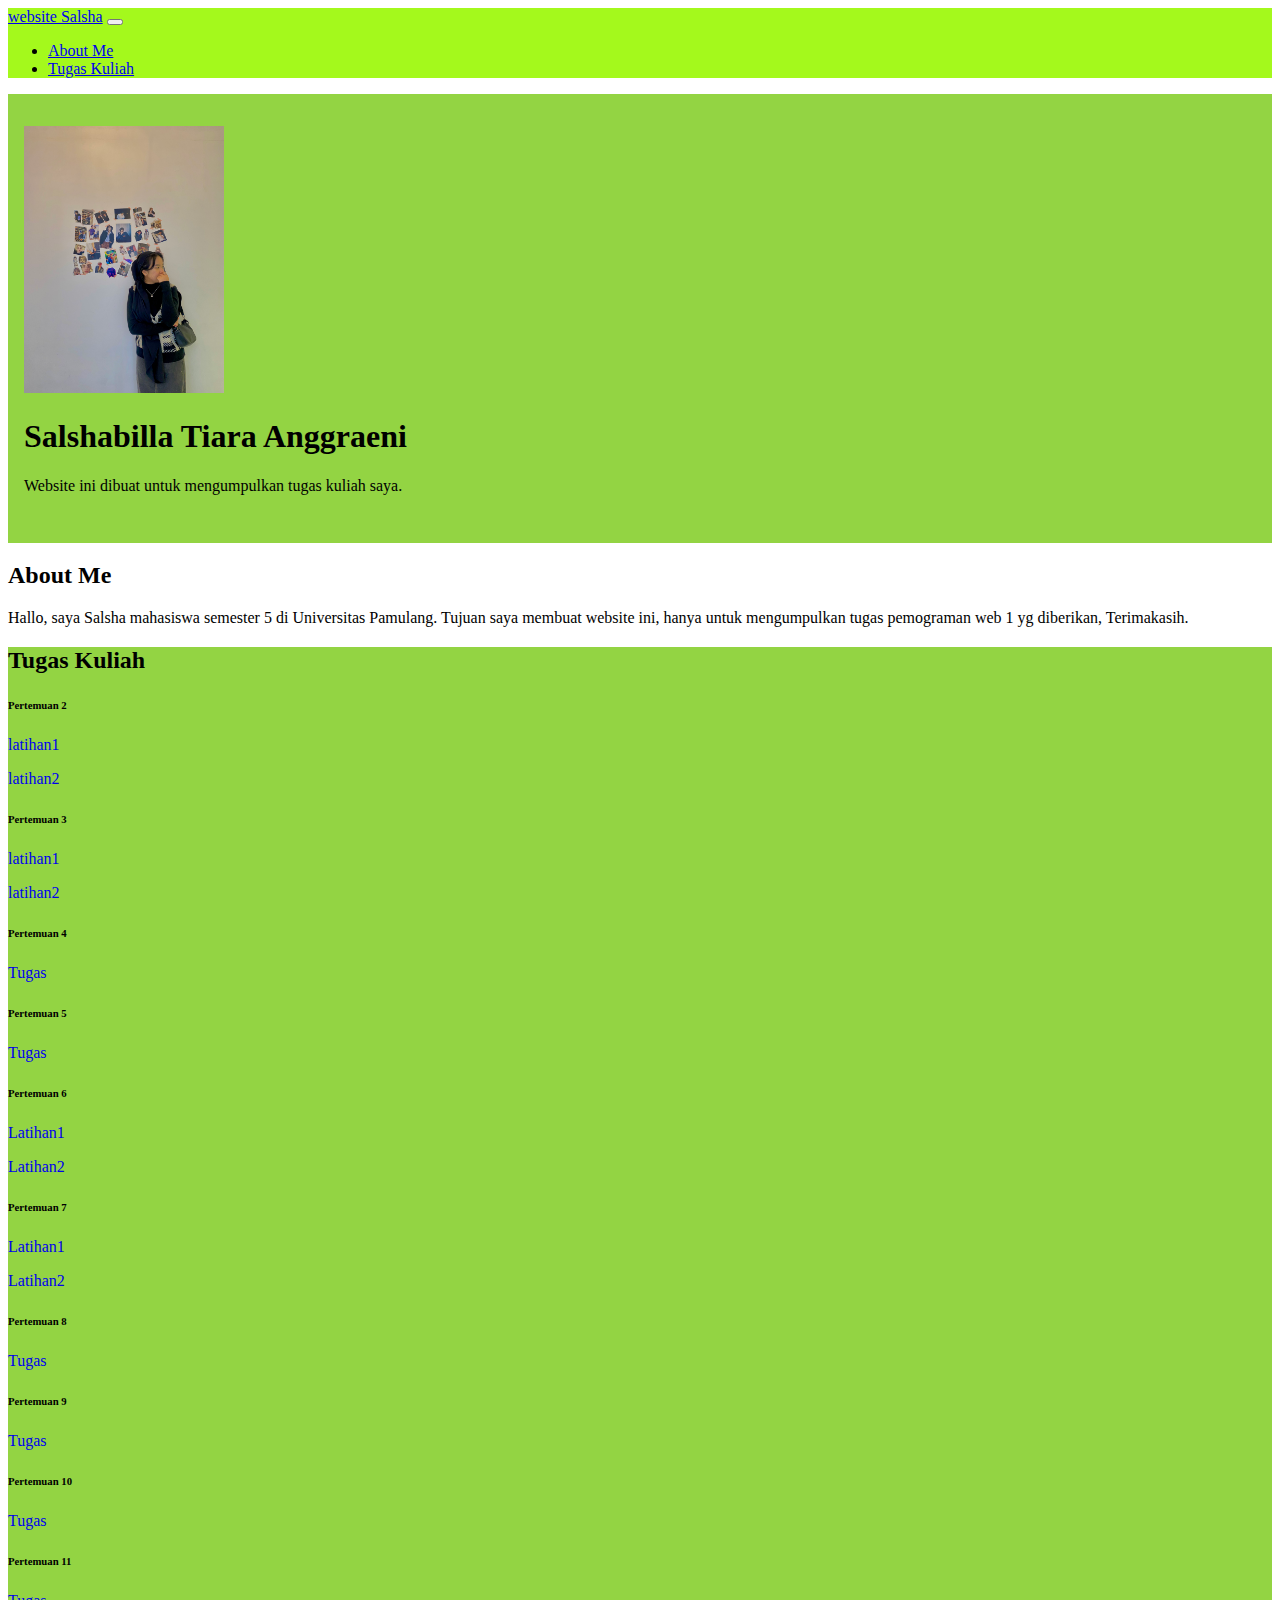
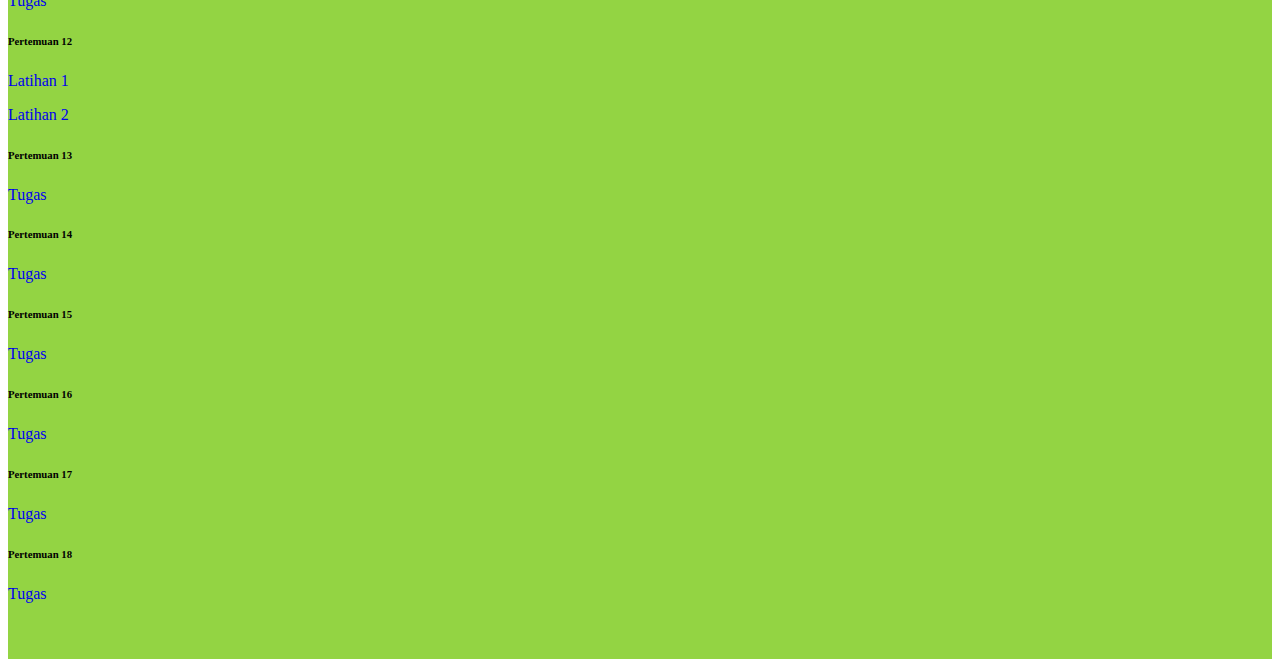
<file: index.html>
<!DOCTYPE html>
<html lang="en">
  <head>
    <!-- Required meta tags -->
    <meta charset="utf-8" />
    <meta name="viewport" content="width=device-width, initial-scale=1" />

    <!-- Bootstrap CSS -->
    <link href="https://cdn.jsdelivr.net/npm/bootstrap@5.0.2/dist/css/bootstrap.min.css" rel="stylesheet" integrity="sha384-EVSTQN3/azprG1Anm3QDgpJLIm9Nao0Yz1ztcQTwFspd3yD65VohhpuuCOmLASjC" crossorigin="anonymous" />

    <!-- my CSS -->
    <link rel="stylesheet" href="styles.css" />
    <title>website Salsha</title>
  </head>
  <body>
    <!-- navbar -->
    <nav class="navbar navbar-expand-lg navbar-light shadow-sm" style="background-color: #a4f91c">
      <div class="container">
        <a class="navbar-brand" href="#">website Salsha</a>
        <button class="navbar-toggler" type="button" data-bs-toggle="collapse" data-bs-target="#navbarNav" aria-controls="navbarNav" aria-expanded="false" aria-label="Toggle navigation">
          <span class="navbar-toggler-icon"></span>
        </button>
        <div class="collapse navbar-collapse" id="navbarNav">
          <ul class="navbar-nav ms-auto">
            <li class="nav-item">
              <a class="nav-link active" aria-current="page" href="#">About Me</a>
            </li>
            <li class="nav-item">
              <a class="nav-link active" aria-current="page" href="#">Tugas Kuliah</a>
            </li>
          </ul>
        </div>
      </div>
    </nav>
    <!-- akhir navbar-->
    <!-- jumbotron-->
    <section class="jumbotron text-center">
      <img src="img/salsha.jpeg" alt="Salshabilla Tiara" width="200" class="rounded-circle img-thumbnail" />
      <h1 class="display-4">Salshabilla Tiara Anggraeni</h1>
      <p class="lead">Website ini dibuat untuk mengumpulkan tugas kuliah saya.</p>
    </section>
    <!-- akhir jumbotron-->

    <!-- About me-->
    <section id="About">
      <div class="container">
        <div class="row text-center">
          <div class="col">
            <h2>About Me</h2>
          </div>
        </div>
        <div class="row justify-content-center fs-5 text-center">
          <div class="col-4">
            <p>Hallo, saya Salsha mahasiswa semester 5 di Universitas Pamulang. Tujuan saya membuat website ini, hanya untuk mengumpulkan tugas pemograman web 1 yg diberikan, Terimakasih.</p>
          </div>
        </div>
      </div>
    </section>
    <!-- akhir About me-->

    <!-- Tugas kuliah-->
    <section id="project" style="padding-bottom: 40px;">
      <div class="container">
        <div class="row text-center">
          <div class="col">
            <h2>Tugas Kuliah</h2>
          </div>
        </div>
        <div class="row text-center">
          <div class="col-2">
            <div class="card m-3">
              <div class="card-body">
                <h6>Pertemuan 2</h6>
                <p class="card-text"><a href="latihan21.html"  style="text-decoration: none;">latihan1</a></p>
                <p class="card-text"><a href="latihan22.html" style="text-decoration: none;">latihan2</a></p>
              </div>
            </div>
          </div>
          <div class="col-2">
            <div class="card m-3">
              <div class="card-body">
                <h6>Pertemuan 3</h6>
                <p class="card-text"><a href="latihan31.html" style="text-decoration: none;">latihan1</a></p>
                <p class="card-text"><a href="latihan32.html" style="text-decoration: none;">latihan2</a></p>
              </div>
            </div>
          </div>
          <div class="col-2">
            <div class="card m-3">
              <div class="card-body">
                <h6>Pertemuan 4</h6>
                <p class="card-text"><a href="pertemuan4.html" style="text-decoration: none;">Tugas</a></p>
              </div>
            </div>
          </div>
          <div class="col-2">
            <div class="card m-3">
              <div class="card-body">
                <h6>Pertemuan 5</h6>
                <p class="card-text"><a href="home5.html" style="text-decoration: none;">Tugas</a></p>
              </div>
            </div>
          </div>
          <div class="col-2">
            <div class="card m-3">
              <div class="card-body">
                <h6>Pertemuan 6</h6>
                <p class="card-text"><a href="latihan61.html" style="text-decoration: none;">Latihan1</a></p>
                <p class="card-text"><a href="latihan62.html" style="text-decoration: none;">Latihan2</a></p>
              </div>
            </div>
          </div>
          <div class="col-2">
            <div class="card m-3">
              <div class="card-body">
                <h6>Pertemuan 7</h6>
                <p class="card-text"><a href="latihan71.html" style="text-decoration: none;">Latihan1</a></p>
                <p class="card-text"><a href="latihan72.html" style="text-decoration: none;">Latihan2</a></p>
              </div>
            </div>
          </div>
          <div class="col-2">
            <div class="card m-3">
              <div class="card-body">
                <h6>Pertemuan 8</h6>
                <p class="card-text"><a href="latihan81.html" style="text-decoration: none;">Tugas</a></p>
              </div>
            </div>
          </div>
          <div class="col-2">
            <div class="card m-3">
              <div class="card-body">
                <h6>Pertemuan 9</h6>
                <p class="card-text"><a href="index9.html" style="text-decoration: none;">Tugas</a></p>
              </div>
            </div>
          </div>
          <div class="col-2">
            <div class="card m-3">
              <div class="card-body">
                <h6>Pertemuan 10</h6>
                <p class="card-text"><a href="iframe.html" style="text-decoration: none;">Tugas</a></p>
              </div>
            </div>
          </div>
          <div class="col-2">
            <div class="card m-3">
              <div class="card-body">
                <h6>Pertemuan 11</h6>
                <p class="card-text"><a href="index11.html" style="text-decoration: none;">Tugas</a></p>
              </div>
            </div>
          </div>
          <div class="col-2">
            <div class="card m-3">
              <div class="card-body">
                <h6>Pertemuan 12</h6>
                <p class="card-text"><a href="lat121.html" style="text-decoration: none;">Latihan 1</a></p>
                <p class="card-text"><a href="lat122.html" style="text-decoration: none;">Latihan 2</a></p>
              </div>
            </div>
          </div>
          <div class="col-2">
            <div class="card m-3">
              <div class="card-body">
                <h6>Pertemuan 13</h6>
                <p class="card-text"><a href="index13.html" style="text-decoration: none;">Tugas</a></p>
              </div>
            </div>
          </div>
          <div class="col-2">
            <div class="card m-3">
              <div class="card-body">
                <h6>Pertemuan 14</h6>
                <p class="card-text"><a href="index14.html" style="text-decoration: none;">Tugas</a></p>
              </div>
            </div>
          </div>
          <div class="col-2">
            <div class="card m-3">
              <div class="card-body">
                <h6>Pertemuan 15</h6>
                <p class="card-text"><a href="index15.html" style="text-decoration: none;">Tugas</a></p>
              </div>
            </div>
          </div>
          <div class="col-2">
            <div class="card m-3">
              <div class="card-body">
                <h6>Pertemuan 16</h6>
                <p class="card-text"><a href="index16.html" style="text-decoration: none;">Tugas</a></p>
              </div>
            </div>
          </div>
          <div class="col-2">
            <div class="card m-3">
              <div class="card-body">
                <h6>Pertemuan 17</h6>
                <p class="card-text"><a href="index17.html" style="text-decoration: none;">Tugas</a></p>
              </div>
            </div>
          </div>
          <div class="col-2">
            <div class="card m-3">
              <div class="card-body">
                <h6>Pertemuan 18</h6>
                <p class="card-text"><a href="https://portofolio-salshabilla-tiara-anggraeni-05-tplm-001.vercel.app/" style="text-decoration: none;">Tugas</a></p>
              </div>
            </div>
          </div>
        </div>
      </div>
    </section>

    <!-- akhir Tugas kuliah-->
    <!-- Optional JavaScript; choose one of the two! -->

    <!-- Option 1: Bootstrap Bundle with Popper -->
    <script src="https://cdn.jsdelivr.net/npm/bootstrap@5.0.2/dist/js/bootstrap.bundle.min.js" integrity="sha384-MrcW6ZMFYlzcLA8Nl+NtUVF0sA7MsXsP1UyJoMp4YLEuNSfAP+JcXn/tWtIaxVXM" crossorigin="anonymous"></script>

    <!-- Option 2: Separate Popper and Bootstrap JS -->
    <!--
    <script src="https://cdn.jsdelivr.net/npm/@popperjs/core@2.9.2/dist/umd/popper.min.js" integrity="sha384-IQsoLXl5PILFhosVNubq5LC7Qb9DXgDA9i+tQ8Zj3iwWAwPtgFTxbJ8NT4GN1R8p" crossorigin="anonymous"></script>
    <script src="https://cdn.jsdelivr.net/npm/bootstrap@5.0.2/dist/js/bootstrap.min.js" integrity="sha384-cVKIPhGWiC2Al4u+LWgxfKTRIcfu0JTxR+EQDz/bgldoEyl4H0zUF0QKbrJ0EcQF" crossorigin="anonymous"></script>
    -->
  </body>
</html>
</file>
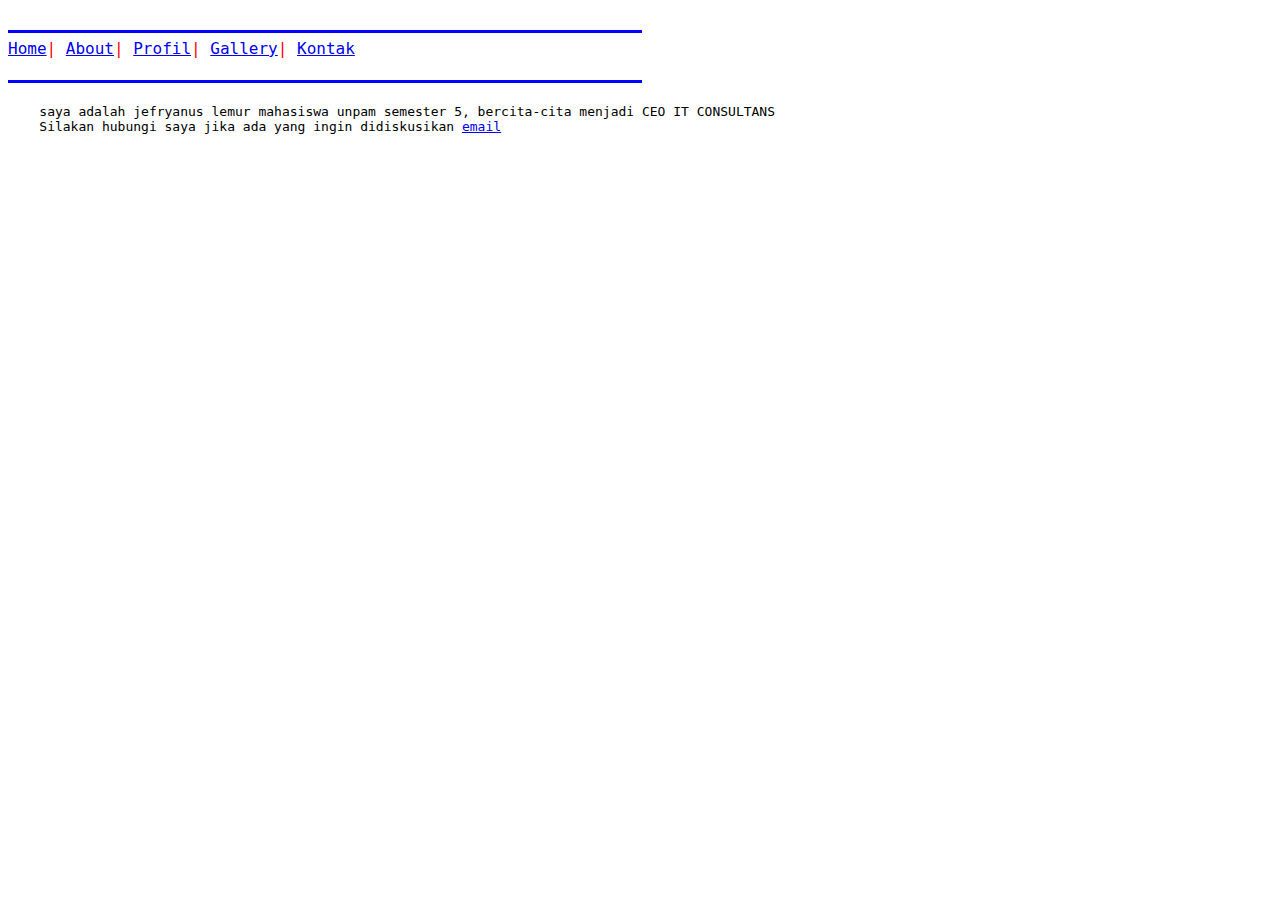
<file: about5.html>
<HTML>
    <HEAD>
    <TITLE> Contoh Hyperlink </TITLE>
    </HEAD>
    <BODY>
    <pre>
    <hr color="blue" size=3 width=50% align="left"><font size= 4 color="red"><a
    href="home5.html">Home</a>| <a href="about5.html">About</a>| <a href="profil5.html">Profil</a>| <a href="galery5.html">Gallery</a>| <a href="kontak5.html">Kontak</a></font>
    <hr color="blue" size=3 width=50% align="left">
    <font size=3>saya adalah jefryanus lemur mahasiswa unpam semester 5, bercita-cita menjadi CEO IT CONSULTANS
    Silakan hubungi saya jika ada yang ingin didiskusikan <a
    href="mailto:jeanlee0990@gmail.com">email</a>
    
</font>
</pre>
</BODY>
</HTML>
</file>
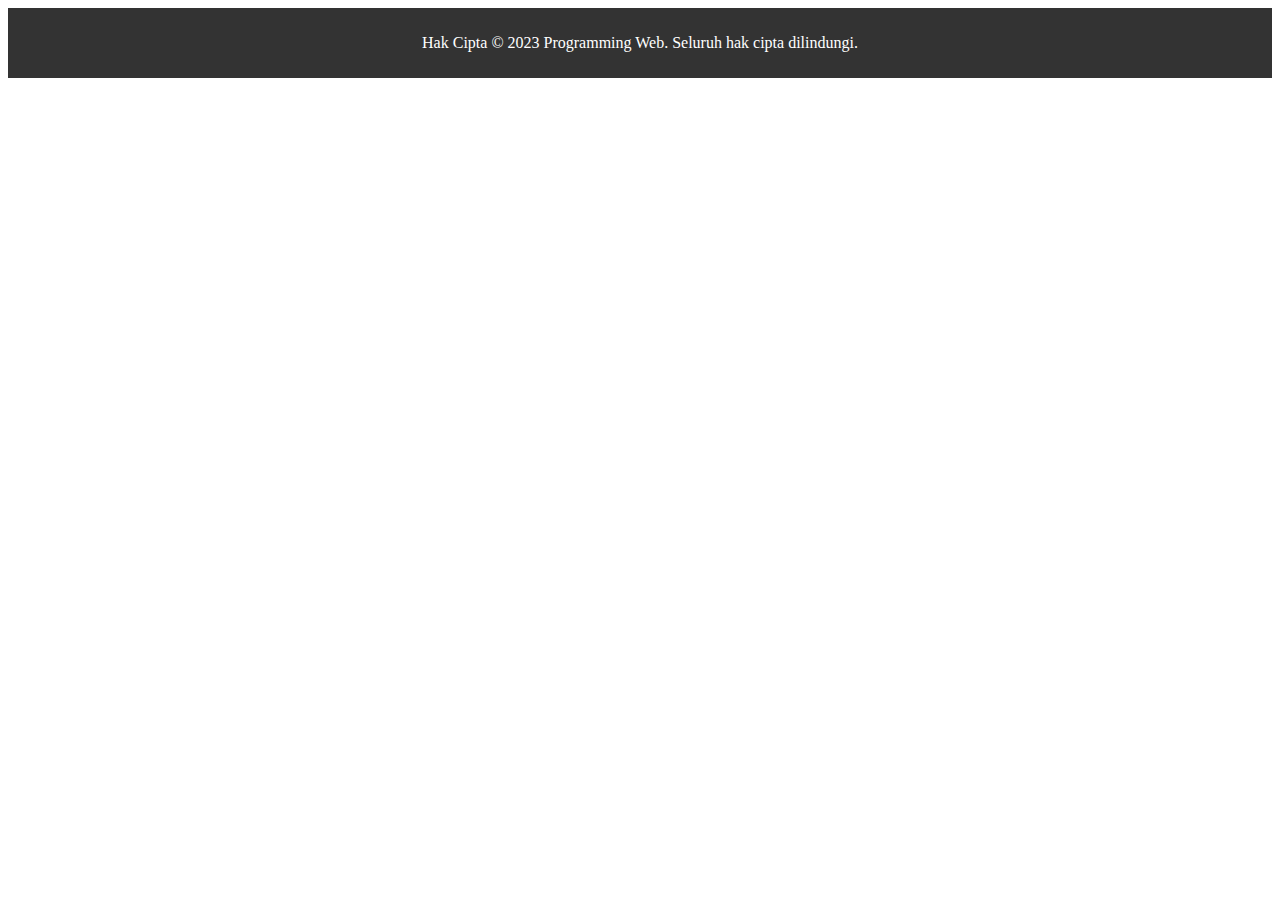
<file: footer9.html>
<!DOCTYPE html>
<html>
<head>
    <title>Footer</title>
    <style>
        /* CSS untuk footer bisa ditambahkan di sini */
        footer {
            background-color: #333;
            color: #fff;
            padding: 10px;
            text-align: center;
        }
    </style>
</head>
<body>
    <footer>
        <p>Hak Cipta &copy; 2023 Programming Web. Seluruh hak cipta dilindungi.</p>
    </footer>
</body>
</html>
</file>
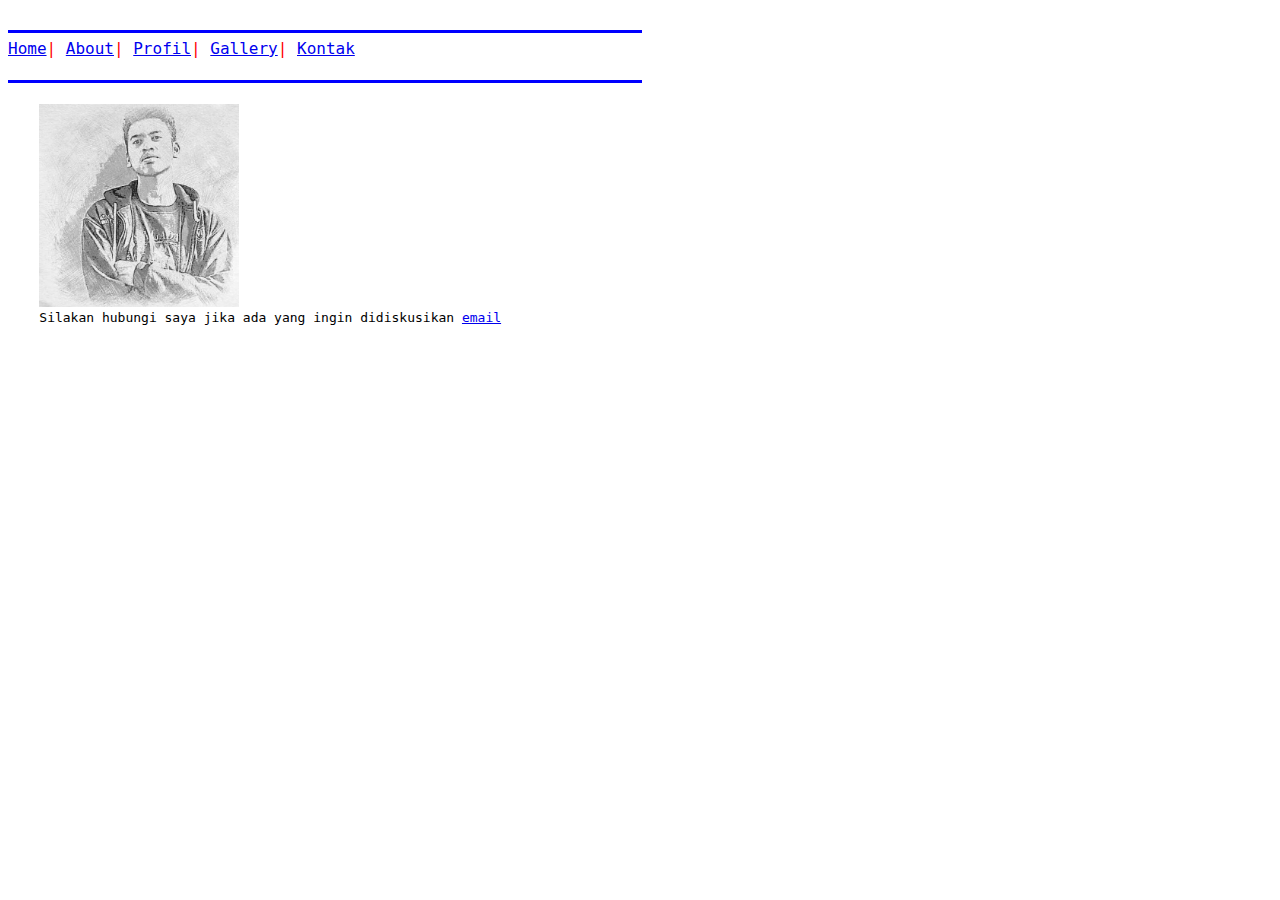
<file: galery5.html>
<HTML>
    <HEAD>
    <TITLE> Contoh Hyperlink </TITLE>
    </HEAD>
    <BODY>
    <pre>
    <hr color="blue" size=3 width=50% align="left"><font size= 4 color="red"><a
    href="home5.html">Home</a>| <a href="about5.html">About</a>| <a href="profil5.html">Profil</a>| <a href="galery5.html">Gallery</a>| <a href="kontak5.html">Kontak</a></font>
    <hr color="blue" size=3 width=50% align="left">
    <img src="jefry.jpeg" alt="" width="200">
    Silakan hubungi saya jika ada yang ingin didiskusikan <a
    href="mailto:jeanlee0990@gmail.com">email</a>
</font>
</pre>
</BODY>
</HTML>
</file>
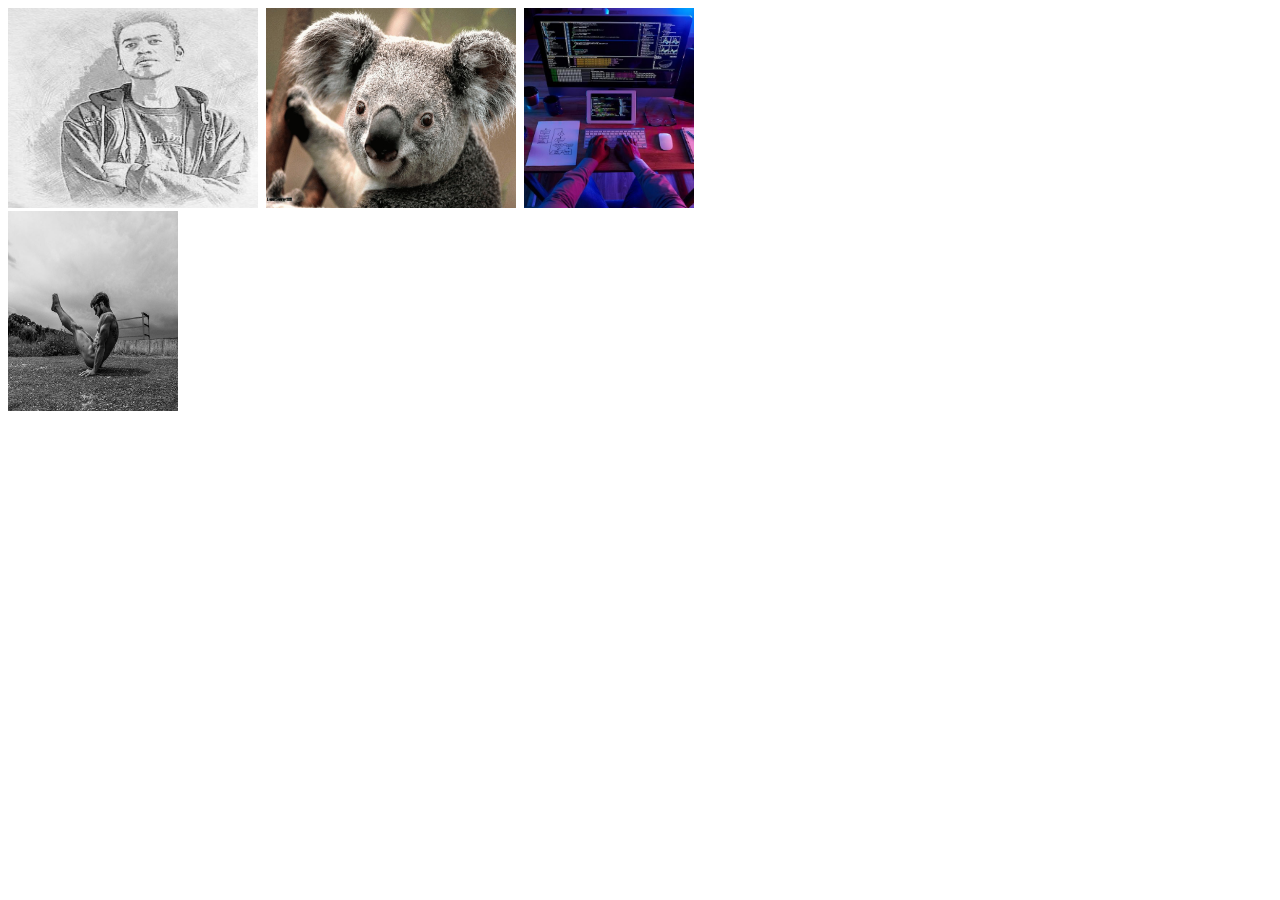
<file: galery9.html>
<!DOCTYPE HTML PUBLIC "-//W3C//DTD HTML 4.0 Transitional//EN">
<HTML>
<HEAD>
<TITLE> Halaman Galery </TITLE></head>
<body>
<pre>
<img src="jefry.jpeg" width=250 height=200> <img src="Koala.jpg"
width=250 height=200> <img src="ngoding.jpeg" width=170 height=200>
<img src="olahraga.jpeg" width=170 height=200>
</pre>
</BODY>
</HTML>
</file>
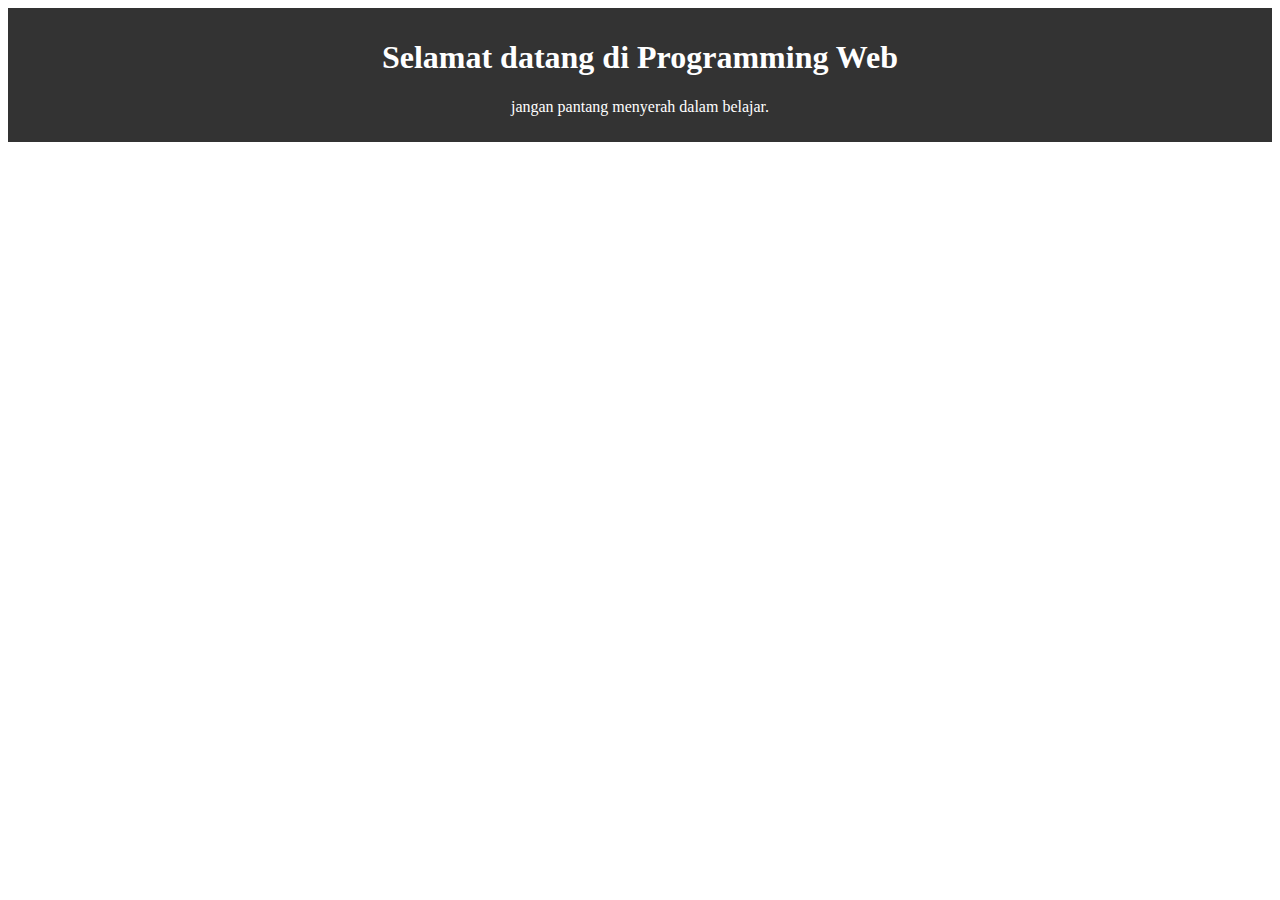
<file: header9.html>
<!DOCTYPE html>
<html>
<head>
    <title>Header</title>
    <style>
        /* CSS untuk header bisa ditambahkan di sini */
        header {
            background-color: #333;
            color: #fff;
            padding: 10px;
            text-align: center;
        }
    </style>
</head>
<body>
    <header>
        <h1>Selamat datang di Programming Web</h1>
        <p>jangan pantang menyerah dalam belajar.</p>
    </header>
</body>
</html>
</file>
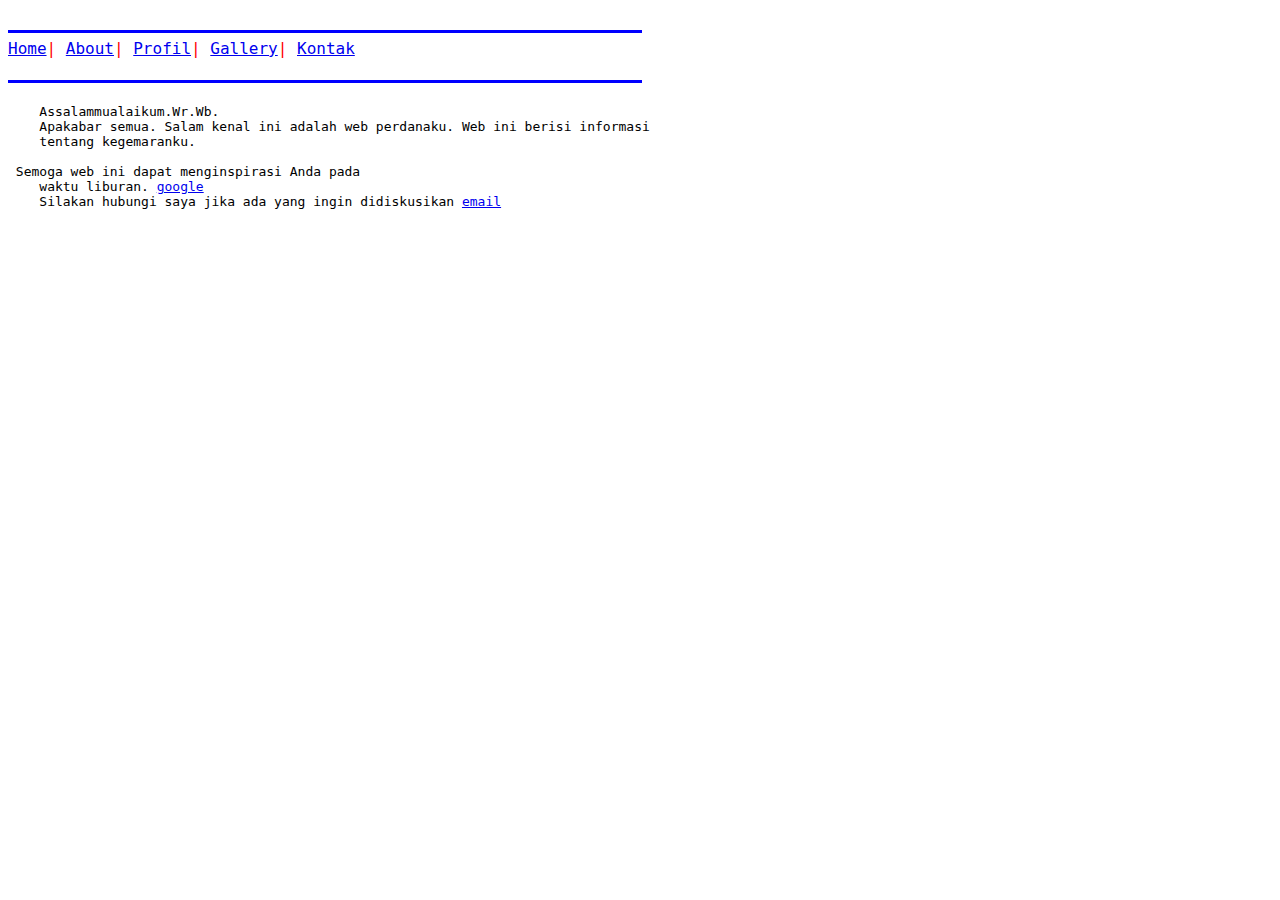
<file: home5.html>
<HTML>
    <HEAD>
    <TITLE> Contoh Hyperlink </TITLE>
    </HEAD>
    <BODY>
    <pre>
    <hr color="blue" size=3 width=50% align="left"><font size= 4 color="red"><a
    href="home5.html">Home</a>| <a href="about5.html">About</a>| <a href="profil5.html">Profil</a>| <a href="galery5.html">Gallery</a>| <a href="kontak5.html">Kontak</a></font>
    <hr color="blue" size=3 width=50% align="left">
    <font size=3>Assalammualaikum.Wr.Wb.
    Apakabar semua. Salam kenal ini adalah web perdanaku. Web ini berisi informasi
    tentang kegemaranku. 
    <br> Semoga web ini dapat menginspirasi Anda pada
    waktu liburan. <a href="http://www.google.com">google</a>
    Silakan hubungi saya jika ada yang ingin didiskusikan <a
    href="mailto:jeanlee0990@gmail.com">email</a>
</font>
</pre>
</BODY>
</HTML>
</file>
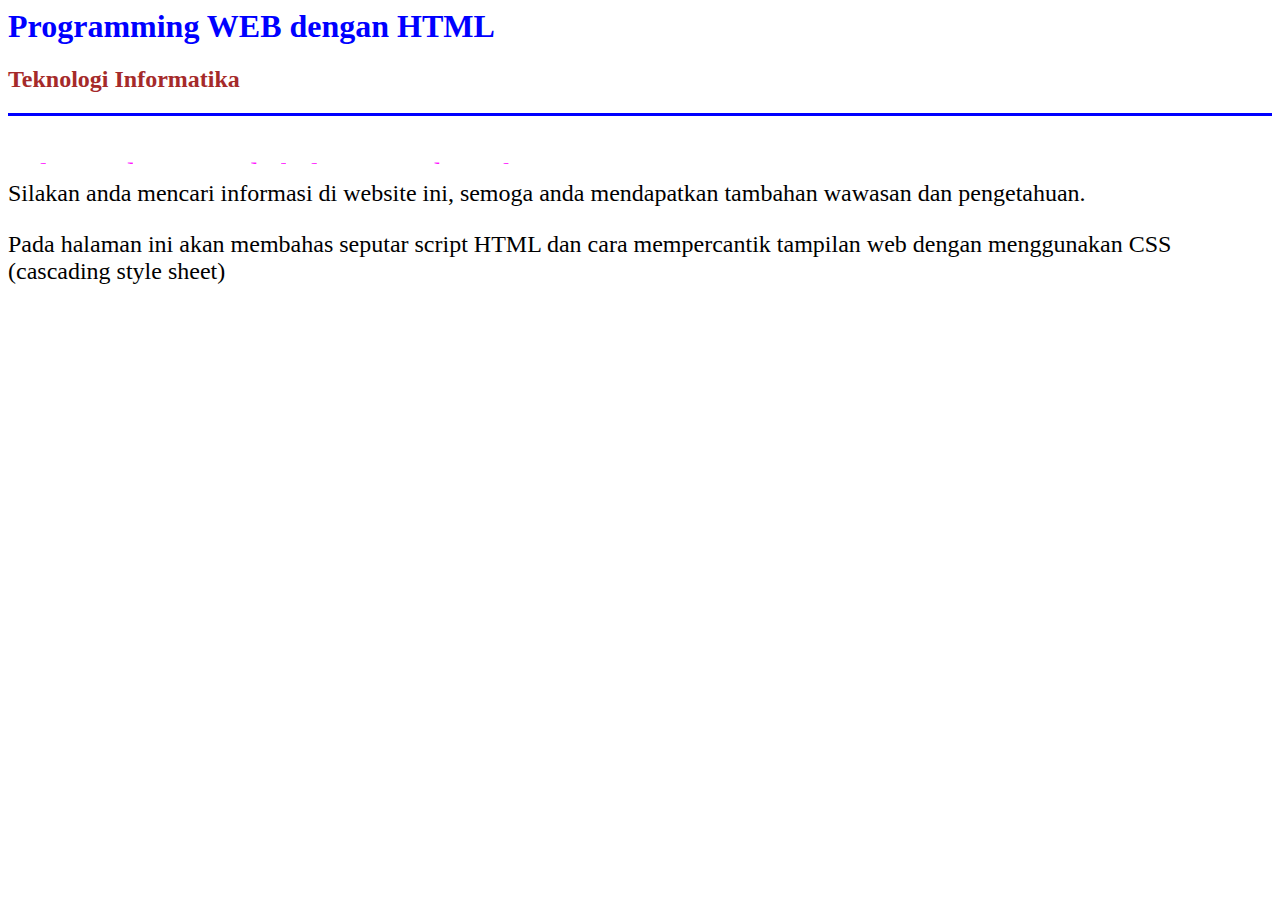
<file: home9.html>
<HTML>
    <HEAD>
    <TITLE> Halaman Utama </TITLE>
    </HEAD>
    <BODY>
    <font color="blue"><h1>Programming WEB dengan HTML</h1></font>
    <font color="brown"><h2><blink>Teknologi Informatika</blink></h2></font>
    <hr size=3 color="blue">
    <font size=6 color="magenta"><marquee behavior="scroll" direction="up"
    height=40 scrollamount="1">Selamat datang pada halaman website
    kami....</marquee></font><br>
    <p align="justify"><font size=5>Silakan anda mencari informasi di website ini,
    semoga anda mendapatkan tambahan wawasan dan pengetahuan.</p>
    <p>Pada halaman ini akan membahas seputar script HTML dan cara mempercantik
    tampilan web dengan menggunakan CSS (cascading style sheet) </p></font>
    </BODY>
    </HTML>
</file>
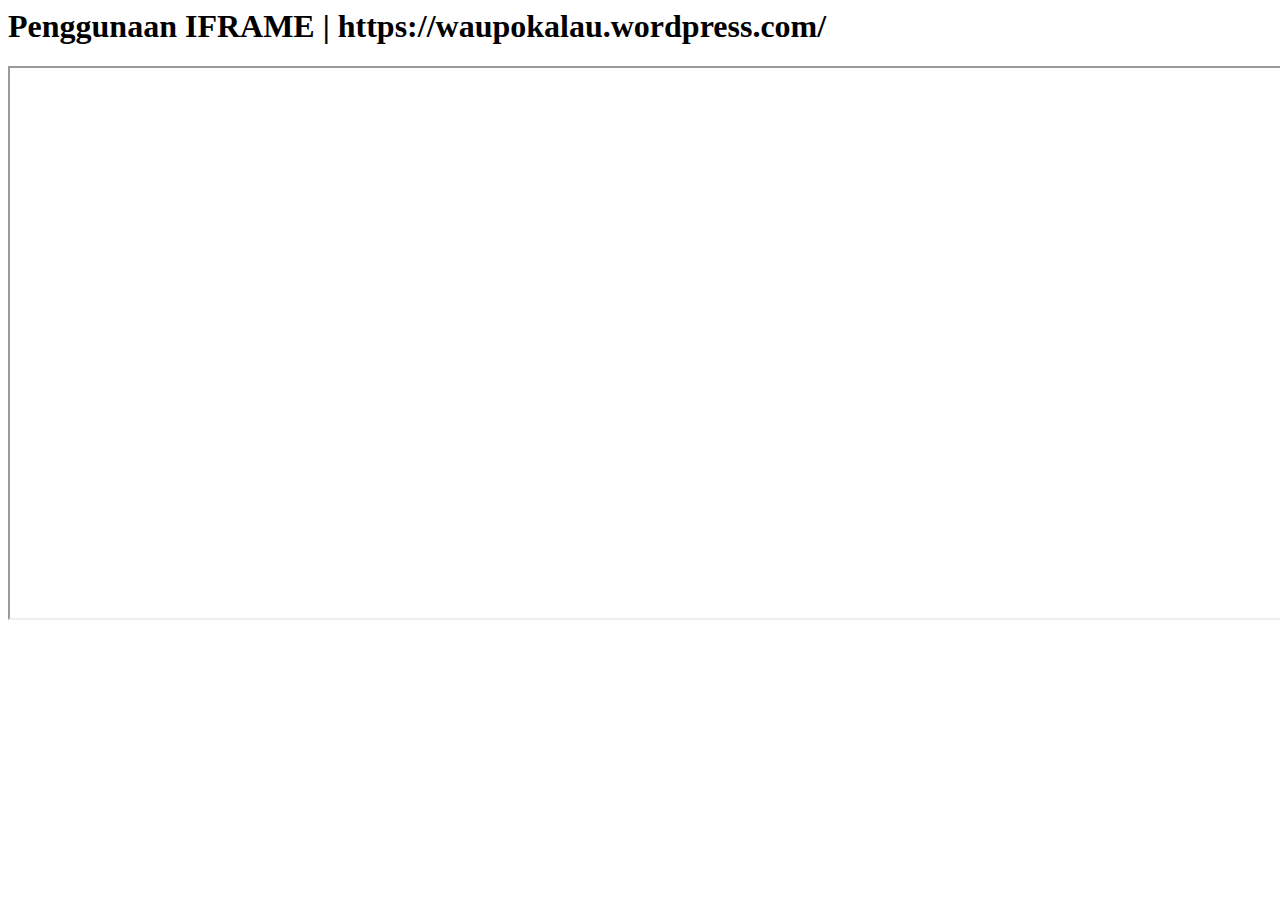
<file: iframe.html>
<HTML>
    <HEAD>
    <TITLE> Frame </TITLE>
    </HEAD>
    <BODY>
    <h1>Penggunaan IFRAME | https://waupokalau.wordpress.com/</h1>
    
         <iframe src="https://waupokalau.wordpress.com/" height="550px"
    width="1340px"></iframe>
    </BODY>
    </HTML>
</file>
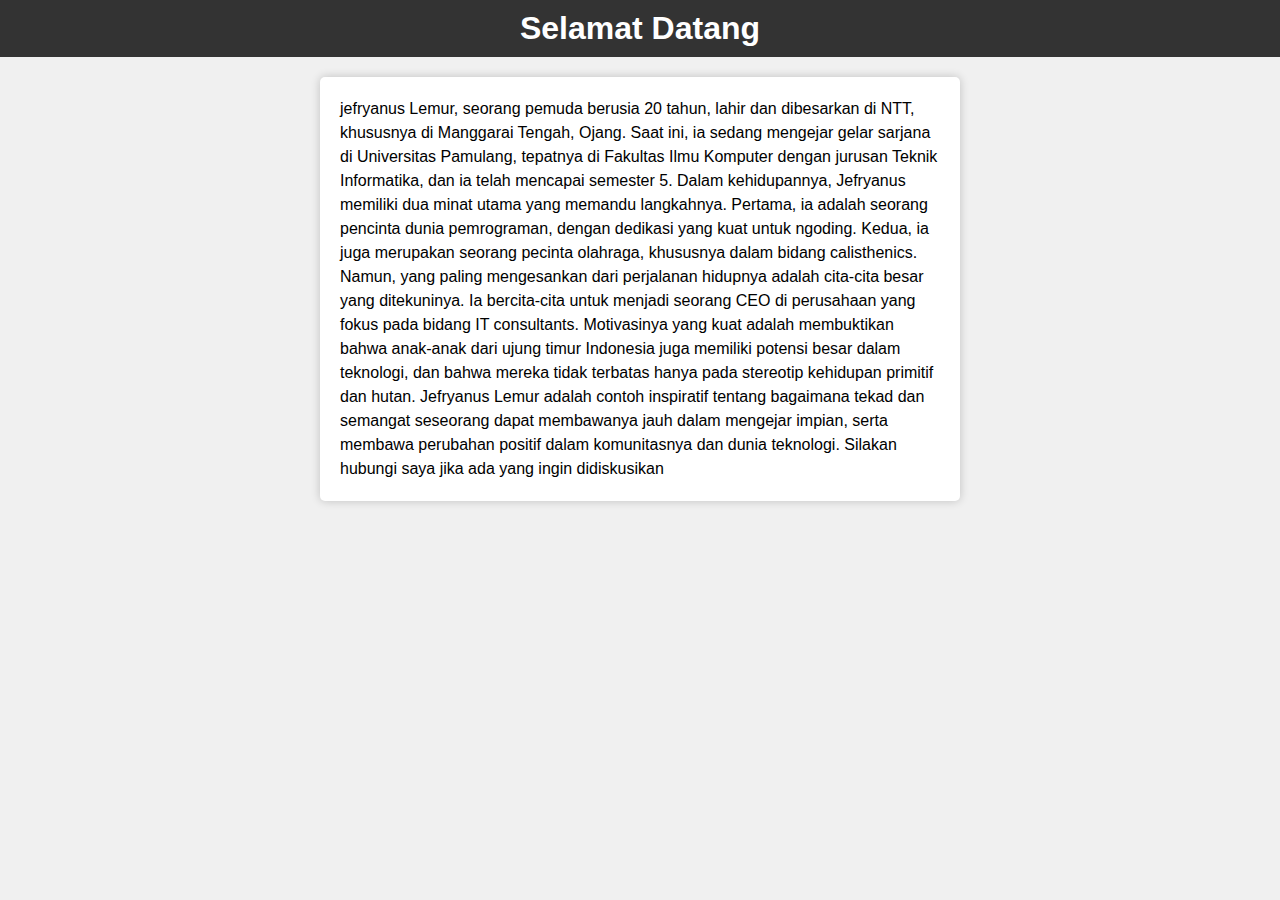
<file: index11.html>
<!DOCTYPE html>
<html>
<head>
    <title>Halaman Sederhana</title>
    <style>
        body {
            font-family: Arial, sans-serif;
            background-color: #f0f0f0;
            margin: 0;
            padding: 0;
        }

        header {
            background-color: #333;
            color: #fff;
            text-align: center;
            padding: 10px 0;
        }

        h1 {
            margin: 0;
        }

        .container {
            max-width: 600px;
            margin: 20px auto;
            background-color: #fff;
            padding: 20px;
            border-radius: 5px;
            box-shadow: 0 0 10px rgba(0, 0, 0, 0.2);
        }

        p {
            margin: 0;
            line-height: 1.5;
        }
    </style>
</head>
<body>
    <header>
        <h1>Selamat Datang</h1>
    </header>

    <div class="container">
        <p>
            jefryanus Lemur, seorang pemuda berusia 20 tahun, lahir dan dibesarkan di NTT, khususnya di Manggarai Tengah, Ojang. Saat ini, ia sedang mengejar gelar sarjana di Universitas Pamulang, tepatnya di Fakultas Ilmu Komputer dengan jurusan Teknik Informatika, dan ia telah mencapai semester 5.
        
        Dalam kehidupannya, Jefryanus memiliki dua minat utama yang memandu langkahnya. Pertama, ia adalah seorang pencinta dunia pemrograman, dengan dedikasi yang kuat untuk ngoding. Kedua, ia juga merupakan seorang pecinta olahraga, khususnya dalam bidang calisthenics.
        
        Namun, yang paling mengesankan dari perjalanan hidupnya adalah cita-cita besar yang ditekuninya. Ia bercita-cita untuk menjadi seorang CEO di perusahaan yang fokus pada bidang IT consultants. Motivasinya yang kuat adalah membuktikan bahwa anak-anak dari ujung timur Indonesia juga memiliki potensi besar dalam teknologi, dan bahwa mereka tidak terbatas hanya pada stereotip kehidupan primitif dan hutan.
        
        Jefryanus Lemur adalah contoh inspiratif tentang bagaimana tekad dan semangat seseorang dapat membawanya jauh dalam mengejar impian, serta membawa perubahan positif dalam komunitasnya dan dunia teknologi.
    Silakan hubungi saya jika ada yang ingin didiskusikan
        </p>
    </div>
</body>
</html>
</file>
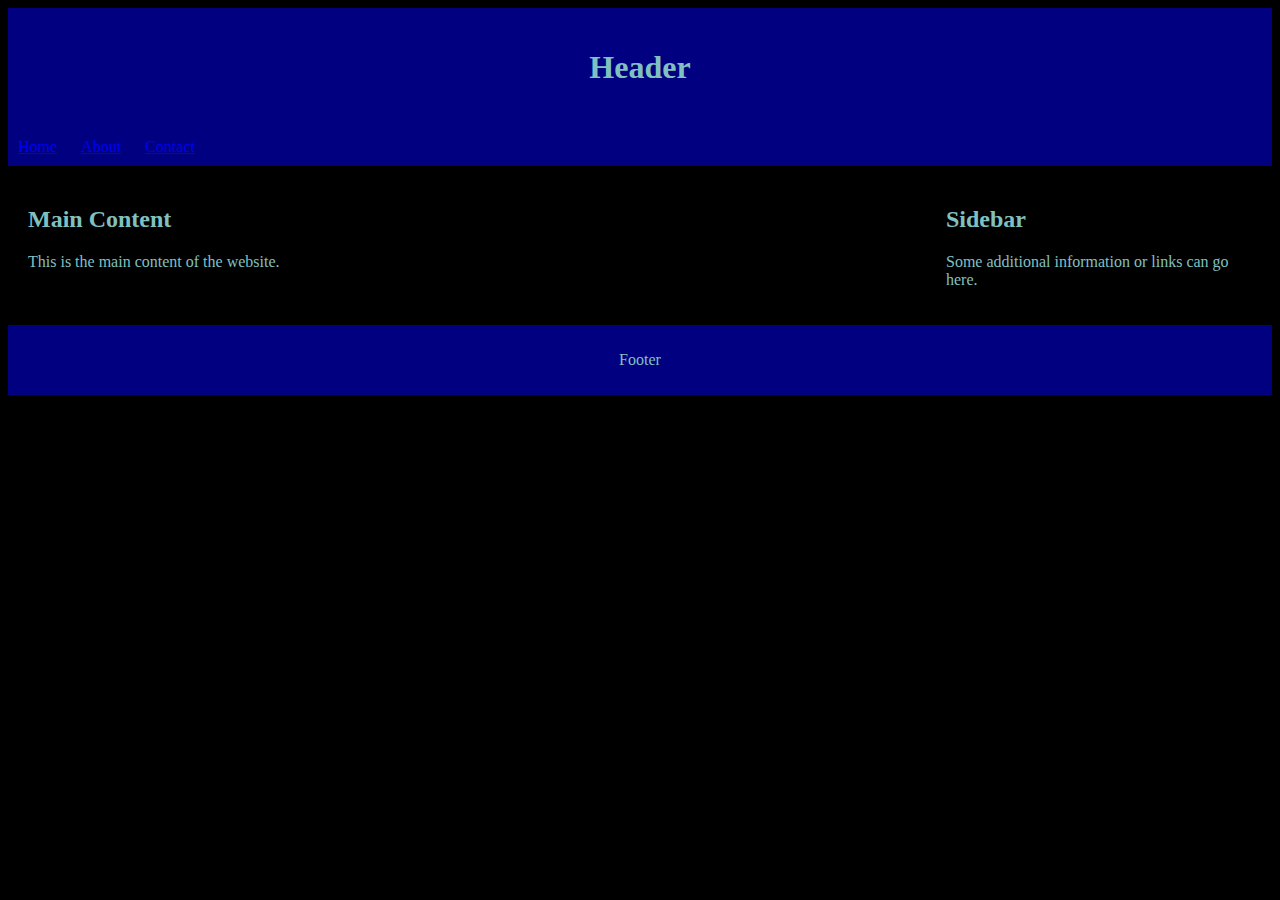
<file: index13.html>
<!DOCTYPE html>
<html lang="en">

<head>
    <meta charset="UTF-8">
    <meta name="viewport" content="width=device-width, initial-scale=1.0">
    <link rel="stylesheet" href="style13.css">
    <title>Website Tema Bebas</title>
</head>

<body>

    <div id="header">
        <h1>Header</h1>
    </div>

    <div id="navigation">
        <ul>
            <li><a href="#">Home</a></li>
            <li><a href="#">About</a></li>
            <li><a href="#">Contact</a></li>
        </ul>
    </div>

    <div id="content">
        <div class="main">
            <h2 class="ex1">Main Content</h2>
            <p>This is the main content of the website.</p>
        </div>

        <div class="sidebar">
            <h2>Sidebar</h2>
            <p>Some additional information or links can go here.</p>
        </div>
    </div>

    <div id="footer">
        <p>Footer</p>
    </div>

</body>

</html>
</file>
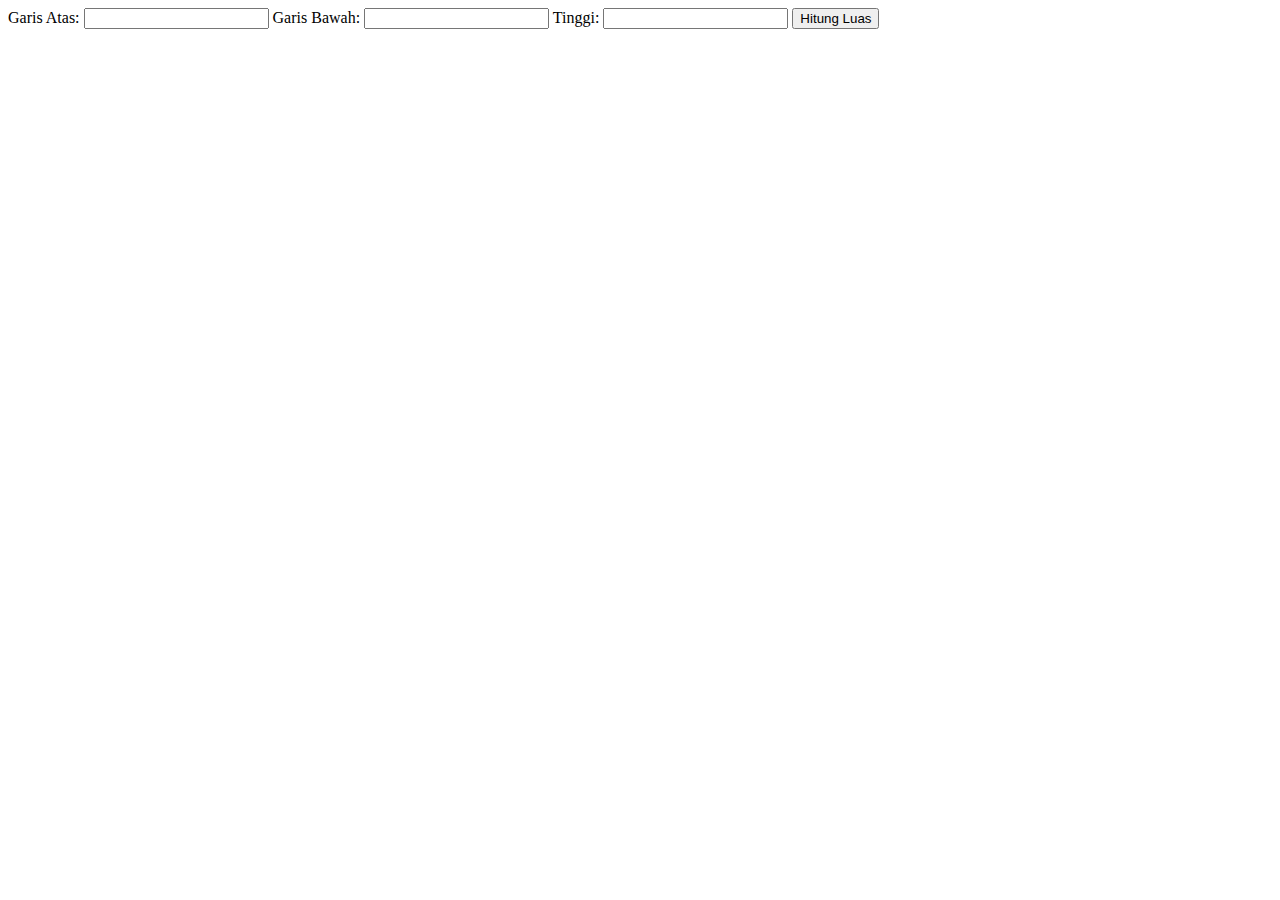
<file: index14.html>
<!DOCTYPE html>
<html lang="en">

<head>
    <meta charset="UTF-8">
    <meta name="viewport" content="width=device-width, initial-scale=1.0">
    <title>Hitung Luas Trapesium</title>
</head>

<body>

    <form id="trapezoidForm">
        <label for="garisAtas">Garis Atas:</label>
        <input type="number" id="garisAtas" name="garisAtas" required>

        <label for="garisBawah">Garis Bawah:</label>
        <input type="number" id="garisBawah" name="garisBawah" required>

        <label for="tinggi">Tinggi:</label>
        <input type="number" id="tinggi" name="tinggi" required>

        <button type="button" onclick="hitungLuas()">Hitung Luas</button>
    </form>

    <script>
        function hitungLuas() {
            // Ambil nilai dari input
            var garisAtas = parseFloat(document.getElementById('garisAtas').value);
            var garisBawah = parseFloat(document.getElementById('garisBawah').value);
            var tinggi = parseFloat(document.getElementById('tinggi').value);

            // Validasi input
            if (isNaN(garisAtas) || isNaN(garisBawah) || isNaN(tinggi)) {
                alert("Masukkan nilai numerik untuk semua field.");
                return;
            }

            // Hitung luas trapesium
            var luasTrapesium = (garisAtas + garisBawah) * tinggi / 2;

            // Tampilkan hasil di console
            console.log("Garis Atas: " + garisAtas);
            console.log("Garis Bawah: " + garisBawah);
            console.log("Tinggi: " + tinggi);
            console.log("Luas Trapesium: " + luasTrapesium);

            // Tampilkan hasil di HTML (misalnya, dalam alert)
            alert("Luas Trapesium: " + luasTrapesium);
        }
    </script>

</body>

</html>
</file>
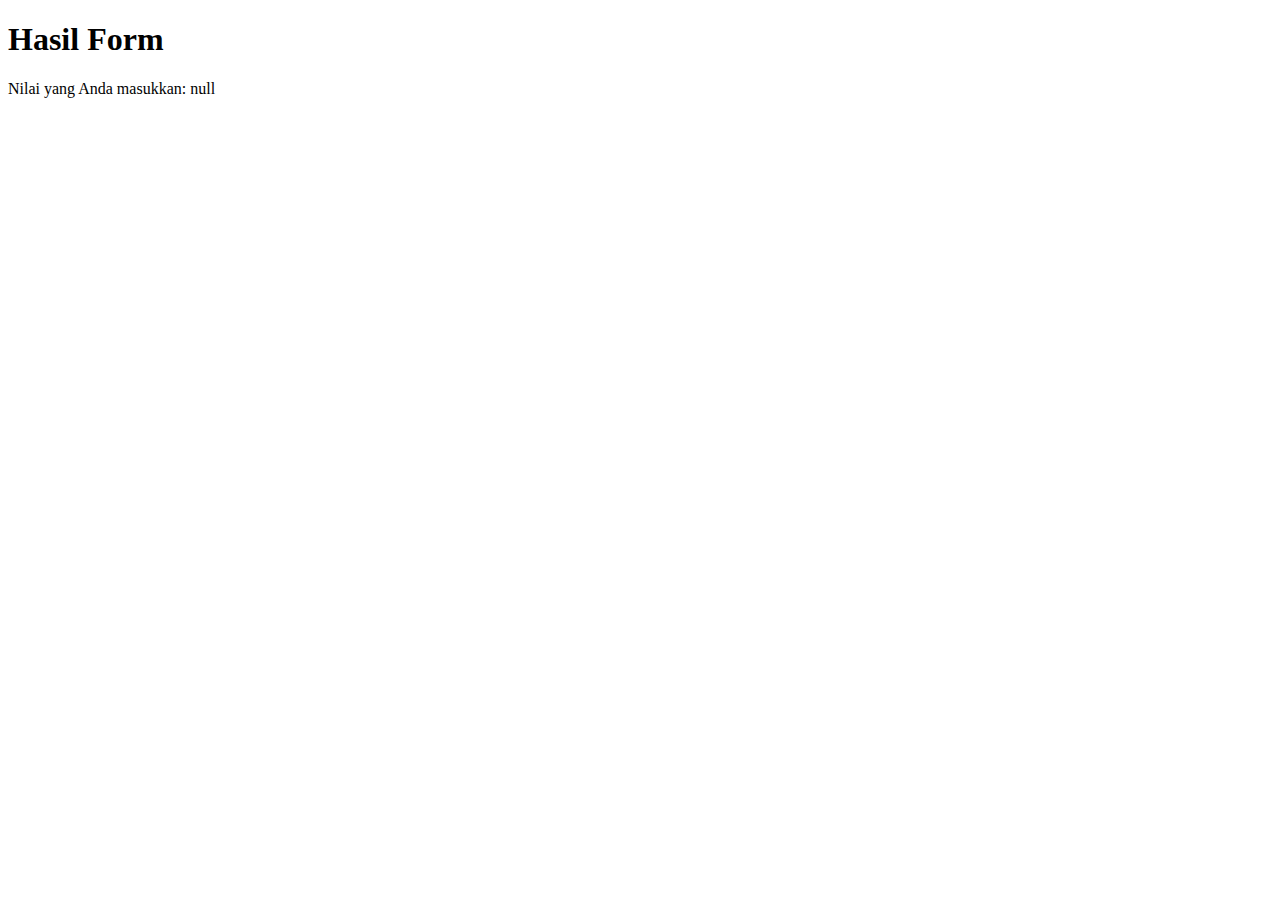
<file: index15.html>
<!DOCTYPE html>
<html lang="en">

<head>
    <meta charset="UTF-8">
    <meta name="viewport" content="width=device-width, initial-scale=1.0">
    <title>JavaScript Interaction</title>
</head>

<body>

    <script>
        // Menggunakan alert
        alert("Selamat datang!");

        // Menggunakan prompt
        var namaPengguna = prompt("Masukkan nama Anda:", "");
        alert("Halo, " + namaPengguna + "!");

        // Menggunakan confirm
        var konfirmasi = confirm("Apakah Anda ingin melanjutkan?");
        if (konfirmasi) {
            alert("Anda memilih untuk melanjutkan.");
        } else {
            alert("Anda memilih untuk membatalkan.");
        }

        // Menggunakan form
        var nilaiForm = prompt("Masukkan nilai Anda:");
        document.write("<h1>Hasil Form</h1>");
        document.write("<p>Nilai yang Anda masukkan: " + nilaiForm + "</p>");
    </script>

</body>

</html>
</file>
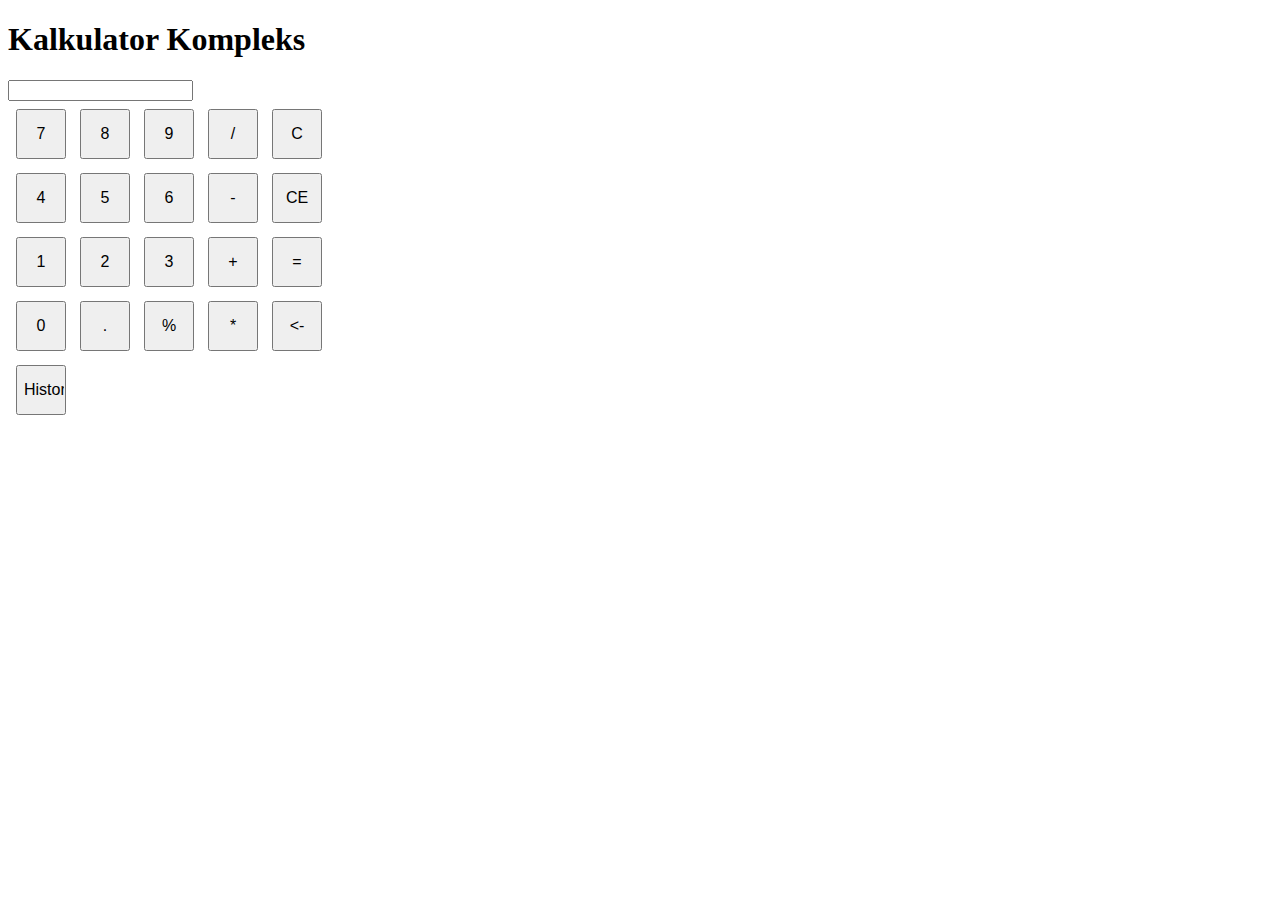
<file: index16.html>
<!DOCTYPE html>
<html lang="en">

<head>
    <meta charset="UTF-8">
    <meta name="viewport" content="width=device-width, initial-scale=1.0">
    <title>Kalkulator Kompleks</title>
    <style>
        input[type="button"] {
            width: 50px;
            height: 50px;
            font-size: 16px;
            margin: 5px;
        }
    </style>
</head>

<body>
    <h1>Kalkulator Kompleks</h1>
    <input type="text" id="display" readonly>
    <br>
    <script>
        var currentInput = '';
        var currentResult = '';
        var history = '';

        function updateDisplay(value) {
            document.getElementById('display').value = value;
        }

        function appendInput(value) {
            currentInput += value;
            updateDisplay(currentInput);
        }

        function clearDisplay() {
            currentInput = '';
            updateDisplay('0');
        }

        function clearAll() {
            currentInput = '';
            currentResult = '';
            history = '';
            updateDisplay('0');
        }

        function calculateResult() {
            try {
                currentResult = eval(currentInput);
                history += currentInput + ' = ' + currentResult + '\n';
                updateDisplay(currentResult);
                currentInput = '';
            } catch (error) {
                updateDisplay('Error');
            }
        }

        function showHistory() {
            alert('History:\n' + history);
        }

        function backspace() {
            currentInput = currentInput.slice(0, -1);
            updateDisplay(currentInput || '0');
        }
    </script>

    <!-- Tombol-tombol kalkulator -->
    <table>
        <tr>
            <td><input type="button" value="7" onclick="appendInput('7')"></td>
            <td><input type="button" value="8" onclick="appendInput('8')"></td>
            <td><input type="button" value="9" onclick="appendInput('9')"></td>
            <td><input type="button" value="/" onclick="appendInput('/')"></td>
            <td><input type="button" value="C" onclick="clearDisplay()"></td>
        </tr>
        <tr>
            <td><input type="button" value="4" onclick="appendInput('4')"></td>
            <td><input type="button" value="5" onclick="appendInput('5')"></td>
            <td><input type="button" value="6" onclick="appendInput('6')"></td>
            <td><input type="button" value="-" onclick="appendInput('-')"></td>
            <td><input type="button" value="CE" onclick="clearAll()"></td>
        </tr>
        <tr>
            <td><input type="button" value="1" onclick="appendInput('1')"></td>
            <td><input type="button" value="2" onclick="appendInput('2')"></td>
            <td><input type="button" value="3" onclick="appendInput('3')"></td>
            <td><input type="button" value="+" onclick="appendInput('+')"></td>
            <td><input type="button" value="=" onclick="calculateResult()"></td>
        </tr>
        <tr>
            <td><input type="button" value="0" onclick="appendInput('0')"></td>
            <td><input type="button" value="." onclick="appendInput('.')"></td>
            <td><input type="button" value="%" onclick="appendInput('%')"></td>
            <td><input type="button" value="*" onclick="appendInput('*')"></td>
            <td><input type="button" value="<-" onclick="backspace()"></td>
        </tr>
        <tr>
            <td colspan="5"><input type="button" value="History" onclick="showHistory()"></td>
        </tr>
    </table>
</body>

</html>
</file>
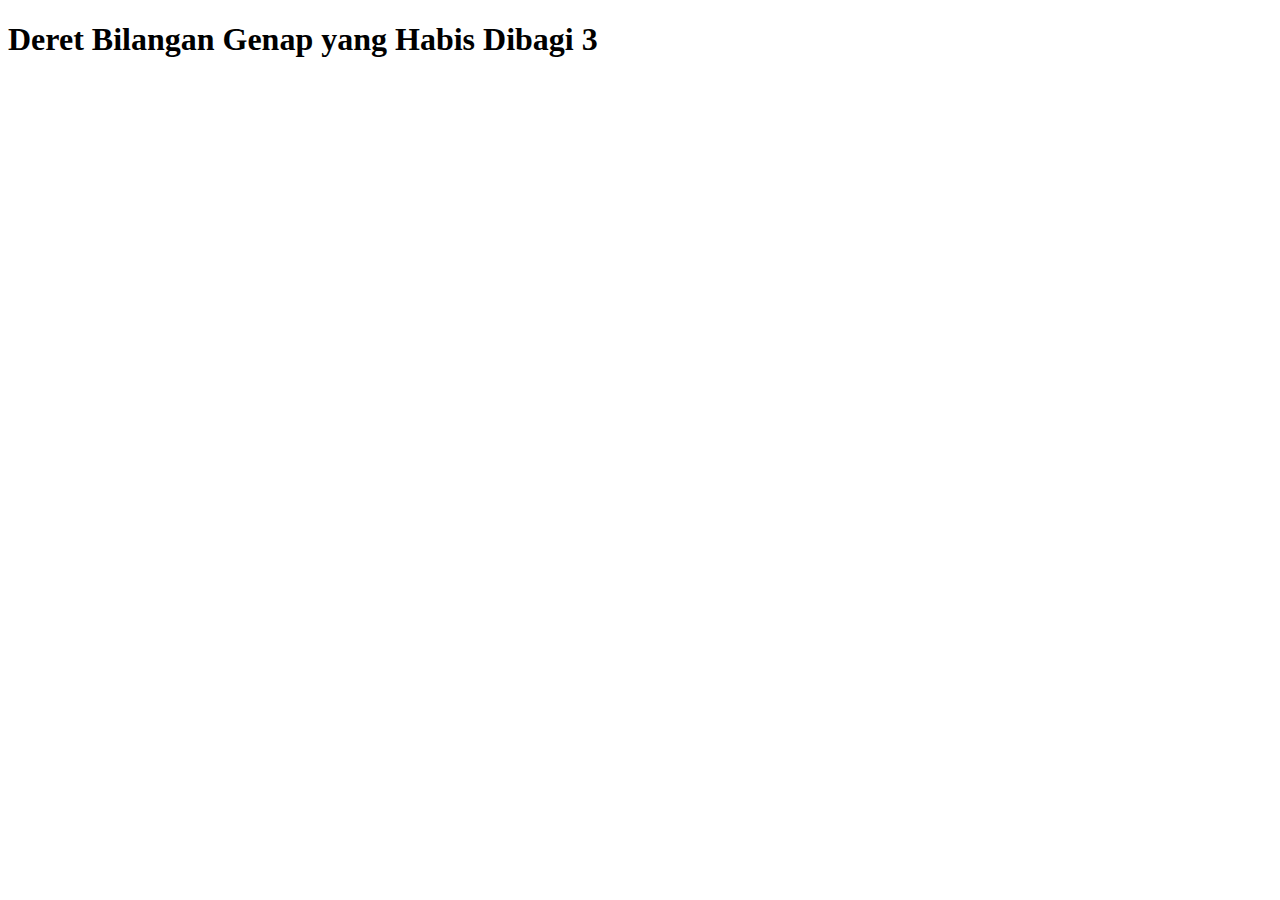
<file: index17.html>
<!DOCTYPE html>
<html lang="en">

<head>
    <meta charset="UTF-8">
    <meta name="viewport" content="width=device-width, initial-scale=1.0">
    <title>Deret Bilangan Genap yang Habis Dibagi 3</title>
</head>

<body>
    <h1>Deret Bilangan Genap yang Habis Dibagi 3</h1>

    <script>
        // Input nilai awal dan nilai akhir menggunakan prompt
        var nilaiAwal = parseInt(prompt("Masukkan nilai awal deret:"));
        var nilaiAkhir = parseInt(prompt("Masukkan nilai akhir deret:"));

        // Validasi input
        if (isNaN(nilaiAwal) || isNaN(nilaiAkhir)) {
            alert("Masukkan nilai numerik untuk nilai awal dan nilai akhir.");
        } else {
            // Inisialisasi variabel jumlah dan jumlah nilai
            var jumlahBilangan = 0;
            var jumlahNilai = 0;

            // Menampilkan nilai awal dan nilai akhir
            document.write("<p>Nilai Awal: " + nilaiAwal + "</p>");
            document.write("<p>Nilai Akhir: " + nilaiAkhir + "</p>");

            // Menampilkan deret bilangan genap yang habis dibagi 3
            document.write("<p>Deret yang tampil: ");
            for (var i = nilaiAwal; i <= nilaiAkhir; i++) {
                if (i % 2 === 0 && i % 3 === 0) {
                    document.write(i + " ");
                    jumlahBilangan++;
                    jumlahNilai += i;
                }
            }
            document.write("</p>");

            // Menampilkan jumlah deret bilangan dan jumlah nilai bilangan
            document.write("<p>Jumlah deret bilangan: " + jumlahBilangan + " bilangan</p>");
            document.write("<p>Jumlah nilai bilangan tersebut: " + jumlahNilai + "</p>");
        }
    </script>
</body>

</html>
</file>
<file: styles.css>
.jumbotron {
    padding: 2rem 1rem;
    background-color: rgb(147, 212, 67);
  }
  
  #project {
    background-color: rgb(147, 212, 67);
  }
</file>
<file: style13.css>
body {
    color: #80c0c0;
    background: black;
}

#header {
    background: #000080;
    padding: 20px;
    text-align: center;
}

#navigation {
    background: #000080;
    padding: 10px;
}

#navigation ul {
    list-style: none;
    padding: 0;
    margin: 0;
}

#navigation li {
    display: inline;
    margin-right: 20px;
}

#content {
    display: flex;
    justify-content: space-between;
    margin: 20px;
}

.main {
    width: 70%;
}

.sidebar {
    width: 25%;
}

#footer {
    background: #000080;
    padding: 10px;
    text-align: center;
}
</file>
